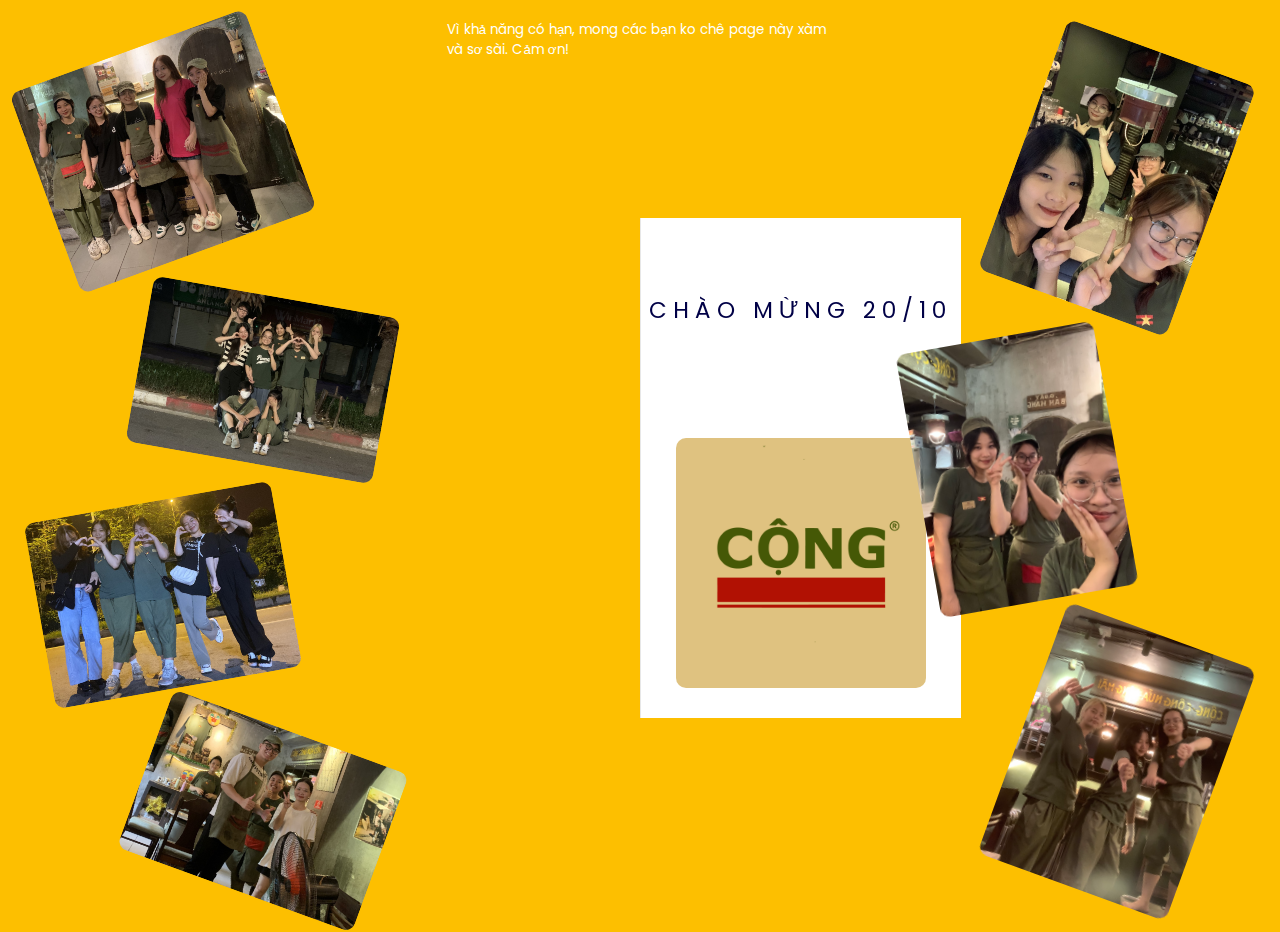
<file: index.html>
<!DOCTYPE html>
<html lang="en">
<head>
    <meta charset="UTF-8">
    <meta http-equiv="X-UA-Compatible" content="IE=edge">
    <meta name="viewport" content="width=device-width, initial-scale=1.0">
    <title>3D Card</title>
    <link
      href="https://fonts.googleapis.com/css2?family=Poppins&display=swap"
      rel="stylesheet"
    />
    <!-- Stylesheet -->
    <link rel="stylesheet" href="./asset/style.css" />
</head>
<body>
  <div class="table">
    <div class="column">
        <img src="./asset/anh (1).jpg" class="anh1" alt="" >
        <img src="./asset/anh (2).jpg" class="anh2" alt="" >
        <img src="./asset/anh (3).jpg" class="anh3" alt="" >
        <img src="./asset/anh (4).jpg" class="anh4" alt="" >
    </div>
    <div class="column" style="align-items: flex-start;">
      <div class="card">
        <div class="outside">
          <div class="front">
            <p>Chào mừng 20/10</p>
            <div class="cake">
              <!-- <div class="top-layer"></div>
              <div class="middle-layer"></div>
              <div class="bottom-layer"></div>
              <div class="candle"></div> -->
              <div class="logo">
                <img src="./asset/Logo-Cong-Ca-Phe.webp" alt="" class="logo-cong" style="width: 250px;">
              </div>
            </div>
          </div>
          <div class="back"></div>
        </div>
        <div class="inside cau-chuc">
          <p style="font-size: 10pt">Chào Mừng Phụ nữ Việt Nam 20/10</p>
          <p>Chúc tất cả phụ nữ Việt Nam luôn được tràn đầy niềm vui, 
            sức khỏe dồi dào và hạnh phúc bên gia đình và người thân yêu. 
            Ngày hôm nay, hãy để những hoa tươi và lời chúc tốt đẹp đánh bại mọi lo âu, 
            để các bạn biết mình quan trọng và được yêu quý!
            Cảm ơn tất cả phụ nữ đã đóng góp và là nguồn cảm hứng 
            quan trọng trong cuộc sống của chúng ta. 
            Chúc bạn luôn tự tin, mạnh mẽ và thành công trong mọi lĩnh vực mà bạn theo đuổi.</p>
          <h1>&#127873;</h1>
        </div>
      </div>
      <div class="note">Vì khả năng có hạn, mong các bạn ko chê page này xàm và sơ sài. Cảm ơn!</div>
    </div>
    <div class="column">
        <img src="./asset/anh (7).jpg" class="anh5" alt="" style="width: 200px;">
        <img src="./asset/anh (8).jpg" class="anh6" alt="" style="width: 200px;">
        <img src="./asset/anh (9).jpg" class="anh7" alt="" style="width: 200px;">
      
    </div>
  </div class="table">
    
</body>
</html>
</file>
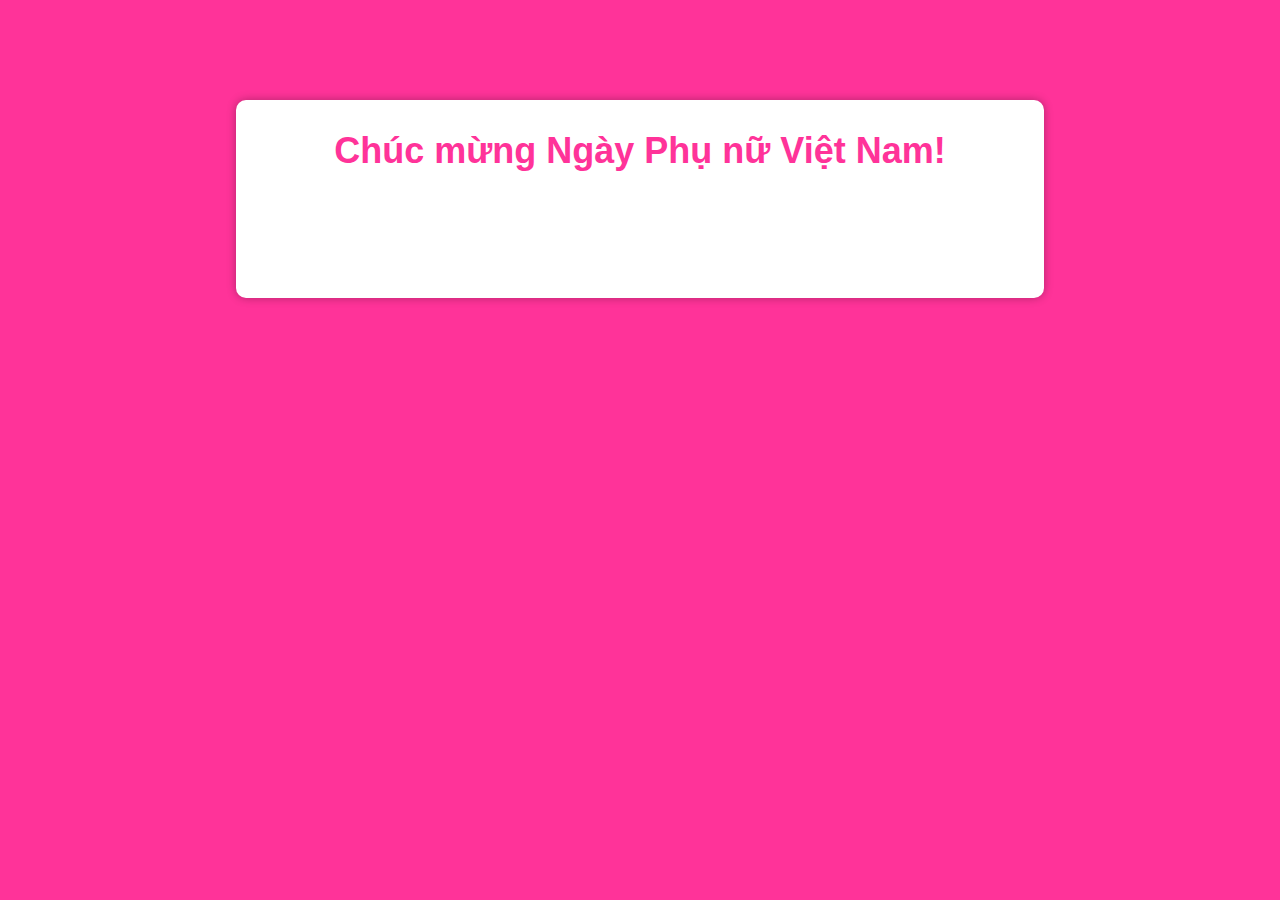
<file: test.html>
<!DOCTYPE html>
<html>
<head>
    <title>Chúc mừng Ngày Phụ nữ Việt Nam</title>
    <link rel="stylesheet" href="https://cdnjs.cloudflare.com/ajax/libs/animate.css/4.1.1/animate.min.css">
    <style>
        body {
            font-family: 'Arial', sans-serif;
            background-color: #ff3399;
            color: #fff;
            text-align: center;
            margin: 0;
            padding: 0;
        }

        .container {
            background-color: #fff;
            border-radius: 10px;
            box-shadow: 0 0 10px rgba(0, 0, 0, 0.3);
            margin: 100px auto;
            padding: 20px;
            width: 60%;
            animation: fadeIn 1s;
        }

        h1 {
            font-size: 36px;
            margin: 0;
            padding: 10px 0;
            color: #ff3399;
            animation: bounceInLeft 2s;
        }

        p {
            font-size: 24px;
            margin: 20px 0;
            animation: bounceInRight 2s;
        }
    </style>
</head>
<body>
    <div class="container animate__animated animate__fadeIn">
        <h1 class="animate__animated animate__bounceInLeft">Chúc mừng Ngày Phụ nữ Việt Nam!</h1>
        <p class="animate__animated animate__bounceInRight">Chúc mừng tất cả phụ nữ Việt Nam trong ngày này. Xin chúc các bạn luôn mạnh khỏe, hạnh phúc và thành công.</p>
    </div>
</body>
</html>
</file>
<file: asset/style.css>
* {
    padding: 0;
    margin: 0;
    box-sizing: border-box;
    font-family: "Poppins", sans-serif;
  }
  body {
    background-color: #fdbf00;
  }
  .card {
    width: 640px;
    height: 400px;
    position: absolute;
    margin: auto;
    margin-bottom: 22%;
    left: 0;
    right: 0;
    top: 0;
    bottom: 0;
    -webkit-perspective: 1200px;
    perspective: 1200px;
    transition: 1s;
  }
  .card:hover {
    transform: rotate(-5deg);
  }
  .card:hover .outside {
    transform: rotateY(-130deg);
  }
  .outside,
  .inside {
    height: 125%;
    width: 50%;
    position: absolute;
    left: 50.1%;
    margin-bottom: 100px;
  }
  .inside {
    background: linear-gradient(to right, 
    #e7e7e7, #ffffff 30%);
    line-height: 3;
    padding: 0 20px;
    text-align: center;
    display: flex;
    flex-direction: column;
    justify-content: space-around;
    align-items: center;
    left: 50%;
  }
  .outside {
    -webkit-transform-style: preserve-3d;
    transform-style: preserve-3d;
    z-index: 1;
    transform-origin: left;
    transition: 2s;
    cursor: pointer;
  }
  .front,
  .back {
    height: 100%;
    width: 100%;
    position: absolute;
    -webkit-backface-visibility: hidden;
    backface-visibility: hidden;
    transform: rotateX(0deg);
  }
  .front {
    background-color: #ffffff;
  }
  .back {
    transform: rotateY(180deg);
    background: linear-gradient(to left,
     #e7e7e7, #ffffff 30%);
  }
  .cake {
    width: 100%;
    position: absolute;
    bottom: 30px;
  }
  .top-layer,
  .middle-layer,
  .bottom-layer {
    height: 80px;
    width: 240px;
    background-repeat: repeat;
    background-size: 60px 100px;
    background-position: 28px 0;
    background-image: linear-gradient(
        transparent 50px,
        #fedbab 50px,
        #fedbab 60px,
        transparent 60px
      ),
      radial-gradient(circle at 30px 5px,
       #994c10 30px, #fcbf29 31px);
    border-radius: 10px 10px 0 0;
    position: relative;
    margin: auto;
  }
  .middle-layer {
    transform: scale(0.85);
    top: 6px;
  }
  .top-layer {
    transform: scale(0.7);
    top: 26px;
  }
  .candle {
    height: 45px;
    width: 15px;
    background: repeating-linear-gradient(
      45deg,
      #fd3018 0,
      #fd3018 5px,
      #ffa89e 5px,
      #ffa89e 10px
    );
    position: absolute;
    margin: auto;
    left: 0;
    right: 0;
    bottom: 202px;
  }
  .candle:before {
    content: "";
    position: absolute;
    height: 16px;
    width: 16px;
    background-color: #ffa500;
    border-radius: 0 50% 50% 50%;
    bottom: 48px;
    transform: rotate(45deg);
    left: -1px;
  }

  .logo{
    display: flex;
    justify-content: center;
    align-items: center;
  }

  .cau-chuc{
    font-size: 9pt;
  }

  .outside p {
    font-size: 23px;
    text-transform: uppercase;
    margin-top: 75px;
    text-align: center;
    letter-spacing: 6px;
    color: #000046;
  }
  .inside h1 {
    font-size: 40px;
    line-height: 50px;
  }

  /* table */
  img{
    width: 100%;
    border-radius: 10px;
  }

  .table{
    display: flex;
    justify-content: space-around;
  }

  .column {
    flex: 1;
    padding: 20px;
    display: flex;
    flex-direction: column;
    align-items: center;
    justify-content: space-between;
}

.anh1{
  transform: rotate(-20deg);
  margin-top: 25px;
  margin-right: 100px;
  width: 250px;
}

.anh2{
  transform: rotate(10deg);
  margin-top: 25px;
  margin-left: 100px;
  width: 250px;
}

.anh3{
  transform: rotate(-10deg);
  margin-top: 25px;
  margin-right: 100px;
  width: 250px;
}

.anh4{
  transform: rotate(20deg);
  margin-top: 25px;
  margin-left: 100px;
  width: 250px;
}

.anh5{
  transform: rotate(20deg);
  margin-top: 25px;
  margin-left: 100px;
  width: 250px;
}

.anh6{
  transform: rotate(-10deg);
  margin-top: 25px;
  margin-right: 100px;
  width: 250px;
}

.anh7{
  transform: rotate(20deg);
  margin-top: 25px;
  margin-left: 100px;
  width: 250px;
}

.note{
  color: #fff;
  font-size: 10pt;
}
</file>
